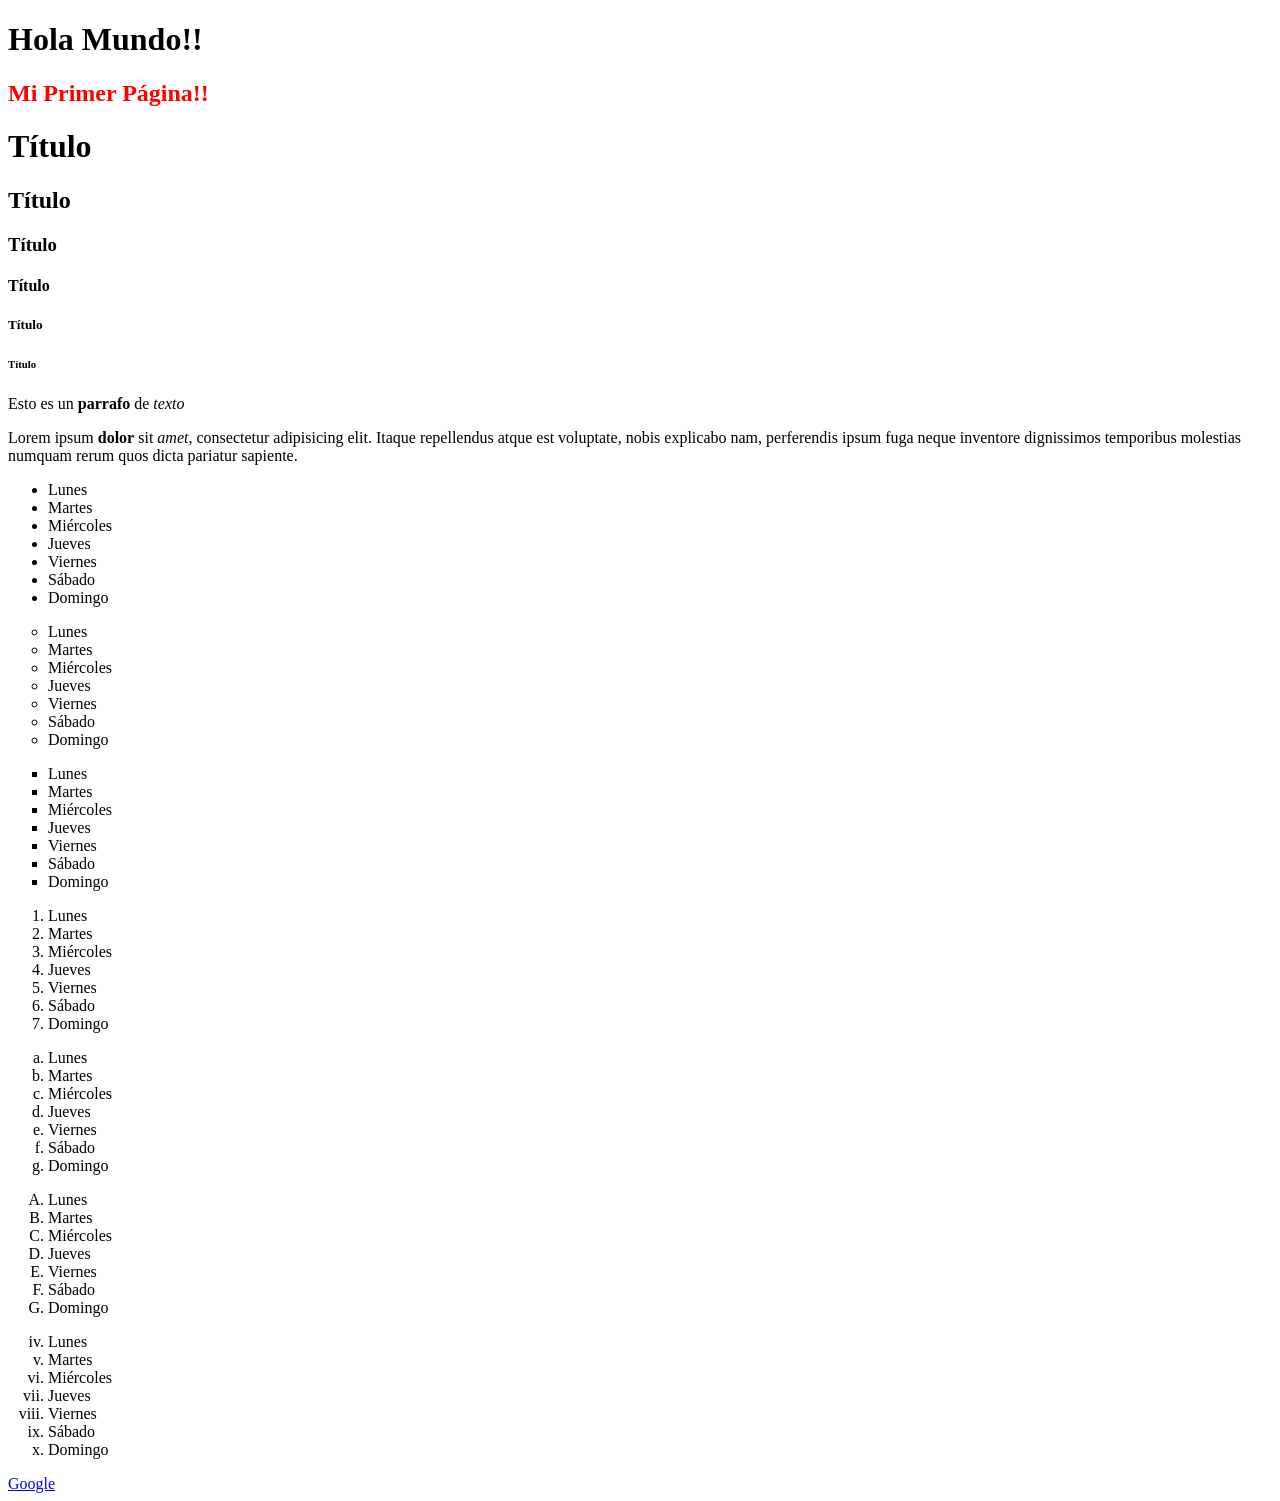
<file: Clase18/index.html>
<!DOCTYPE html>
<html lang="es">
    <head>
        <meta charset="UTF-8">
        <meta name="viewport" content="width=device-width, initial-scale=1.0">
        <title>Primer Página</title>
    </head>
    <body>
        <h1>Hola Mundo!!</h1>
        <h2 style="color:red;">Mi Primer Página!!</h2>
        <!-- No es una buena práctica colocar stylos en HTML -->

        <!-- Bloque de comentarios -->

        <!-- Etiquetas H -->
        <h1>Título</h1>
        <h2>Título</h2>
        <h3>Título</h3>
        <h4>Título</h4>
        <h5>Título</h5>
        <h6>Título</h6>

        <!-- Etiqueta Parrafo -->
        <p>Esto es un <strong>parrafo</strong> de <em>texto</em></p>
        <p>Lorem ipsum <b>dolor</b> sit <i>amet</i>, consectetur adipisicing elit. Itaque repellendus atque est voluptate, nobis explicabo nam, perferendis ipsum fuga neque inventore dignissimos temporibus molestias numquam rerum quos dicta pariatur sapiente.</p>

        <!-- Listas no ordenadas - Unsorted List -->
        <ul>
            <li>Lunes</li>  
            <li>Martes</li>  
            <li>Miércoles</li>  
            <li>Jueves</li>  
            <li>Viernes</li>  
            <li>Sábado</li>
            <li>Domingo</li>    
        </ul>    

        <ul style="list-style: circle;">
            <li>Lunes</li>  
            <li>Martes</li>  
            <li>Miércoles</li>  
            <li>Jueves</li>  
            <li>Viernes</li>  
            <li>Sábado</li>
            <li>Domingo</li>    
        </ul>  
        
        <ul style="list-style: square;">
            <li>Lunes</li>  
            <li>Martes</li>  
            <li>Miércoles</li>  
            <li>Jueves</li>  
            <li>Viernes</li>  
            <li>Sábado</li>
            <li>Domingo</li>    
        </ul>    

        <!-- Lista Ordenada -->
        <ol>
            <li>Lunes</li>  
            <li>Martes</li>  
            <li>Miércoles</li>  
            <li>Jueves</li>  
            <li>Viernes</li>  
            <li>Sábado</li>
            <li>Domingo</li>    
        </ol>    

        <ol style="list-style: lower-alpha;">
            <li>Lunes</li>  
            <li>Martes</li>  
            <li>Miércoles</li>  
            <li>Jueves</li>  
            <li>Viernes</li>  
            <li>Sábado</li>
            <li>Domingo</li>    
        </ol>    

        <ol style="list-style: upper-alpha;">
            <li>Lunes</li>  
            <li>Martes</li>  
            <li>Miércoles</li>  
            <li>Jueves</li>  
            <li>Viernes</li>  
            <li>Sábado</li>
            <li>Domingo</li>    
        </ol>  

        <ol style="list-style: lower-roman;" start="4">
            <li>Lunes</li>  
            <li>Martes</li>  
            <li>Miércoles</li>  
            <li>Jueves</li>  
            <li>Viernes</li>  
            <li>Sábado</li>
            <li>Domingo</li>    
        </ol>  

        <!-- Hipervinculos -->
        <a href="https://www.google.com/" >Google</a>

    </body>
</html>
</file>
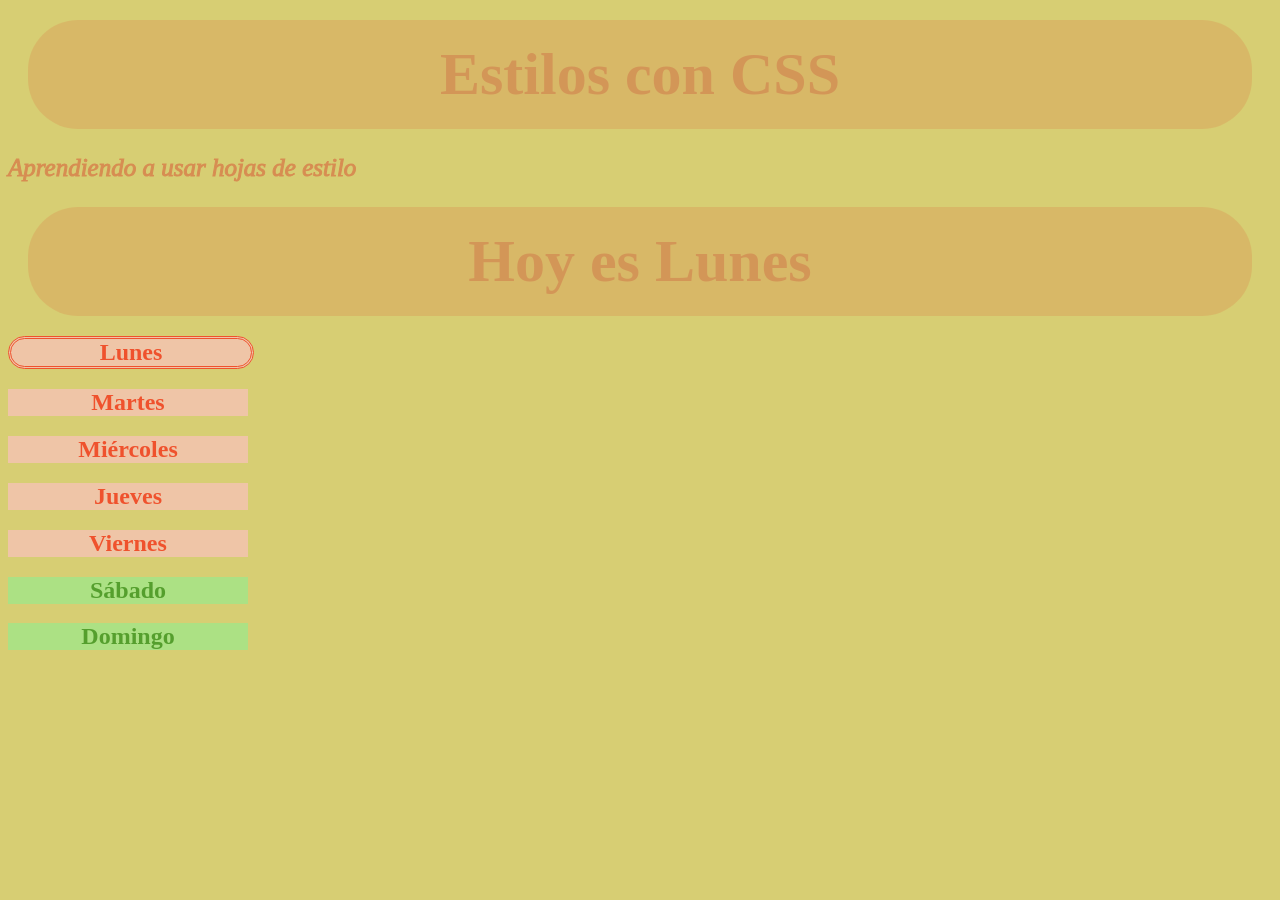
<file: Clase20/index.html>
<!DOCTYPE html>
<html lang="es">

<head>
    <meta charset="UTF-8">
    <meta name="viewport" content="width=device-width, initial-scale=1.0">
    <title>Estilos</title>
    <!--
        No es buena practica colocar los stilos dentro del html
    <style>
        h1 {
            color: blue;
            font-size: 60px;
        }
    </style>
    -->
    <link href="css/style.css" rel="stylesheet" type="text/css">
</head>

<body>
    <h1>Estilos con CSS</h1>

    <p>Aprendiendo a usar hojas de estilo</p>

    <h1>Hoy es Lunes</h1>


    <h2 class="semana" id="lunes">Lunes</h2>
    <h2 class="semana">Martes</h2>
    <h2 class="semana">Miércoles</h2>
    <h2 class="semana">Jueves</h2>
    <h2 class="semana">Viernes</h2>
    <h2 class="finde">Sábado</h2>
    <h2 class="finde" id="domingo">Domingo</h2>

</body>

</html>
</file>
<file: Clase20/css/style.css>
/* Bloque de comentarios CSS */
body{
    /*background-color: coral;*/
    background-color: #D7CE73;
}
h1{
    /*color:blue;*/
    color: #D1603D;
    text-align: center;
    font-size: 60px;
    /*background-color: red;*/
    background-color: #DAA35D;
    /*border-style: groove;*/
    border-radius: 50px;
    margin:20px;
    /*margin-left: 50px;*/
    /*margin: auto;*/
    padding: 20px;
    opacity: 0.5;
    transition: 3s;
}

/* Evento CSS */
h1:hover{
    opacity: 1;
    transition: 3s;
    border-radius: 0px;
    color:brown;
    /*rotate: 180deg;*/
}

p{
    color: #D78D52;
    -webkit-text-stroke: 1px #D78D52;
    font-style: italic;
    font-size: 25px;
    
}

/* Selector de tipo */
h2{
    /*color:blue;*/
    width: 240px;
    text-align: center;
    opacity: 0.6;
}
h2:hover{
    opacity: 1;
}

/* Selector de clase */
.semana{
    color:red;
    background-color: pink;
}
.finde{
    color:green;
    background-color: lightgreen;
}

/* Selector de ID */
#lunes{
    border-radius: 20px;
    border-style: double;
    border-color: red;
}
</file>
